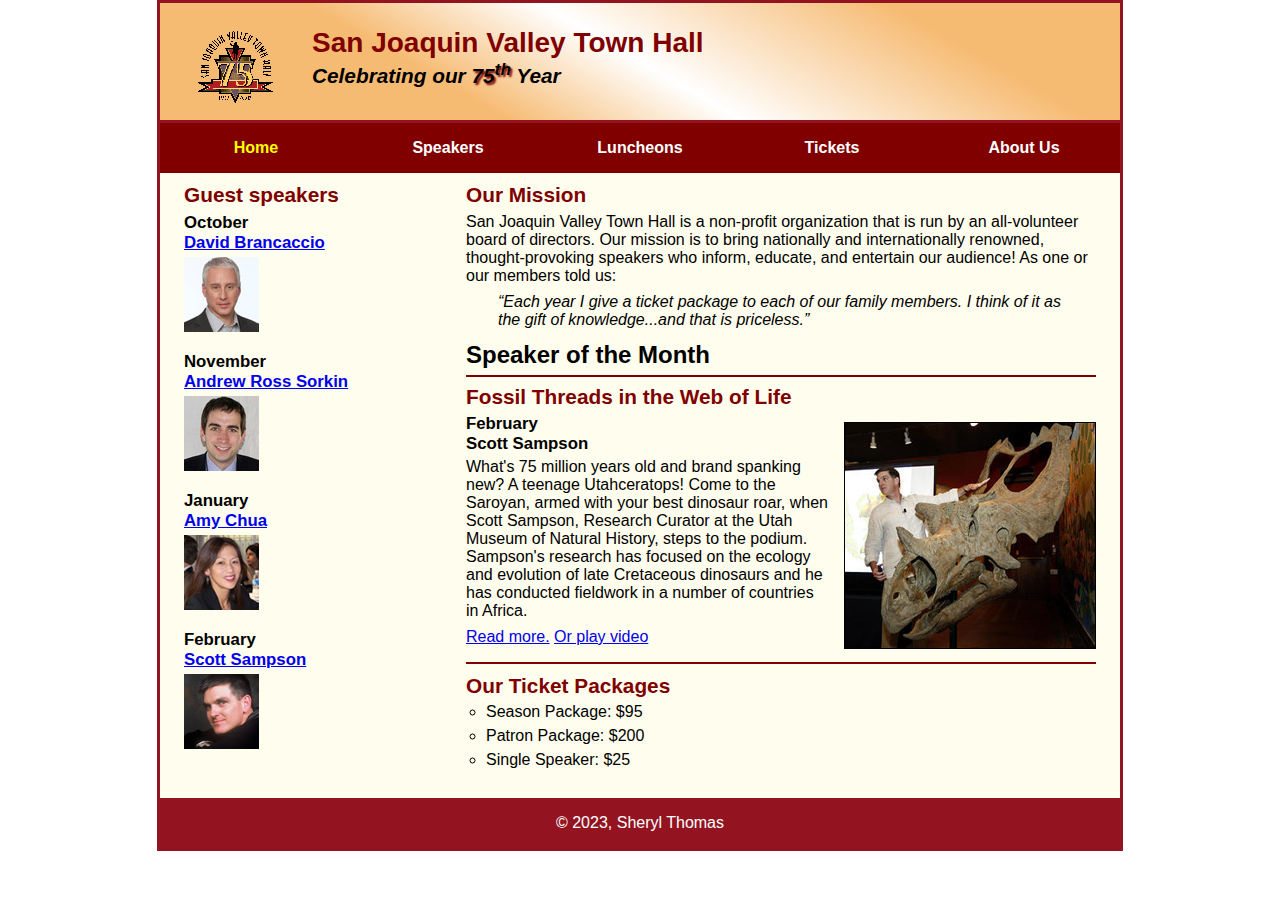
<file: index.html>
<!DOCTYPE html>
<html lang="en">

<head>
	<meta charset="utf-8">
	<title>San Joaquin Valley Town Hall</title>
	<link rel="shortcut icon" href="images/favicon.ico">
	<link rel="stylesheet" href="styles/c8_main.css">
	<link rel="stylesheet" href="styles/slicknav.css">
	<script src="https://code.jquery.com/jquery-3.6.0.min.js"></script>
	<script src="js/jquery.slicknav.min.js"></script>
	<script type="text/javascript">
		$(document).ready(function(){
			$('#nav_menu').slicknav({prependTo:"#mobile_menu"});
		});
	</script>
</head>

<body>
	<header>
		<img src="images/town_hall_logo.gif" alt="Town Hall logo" height="80">
		<h2>San Joaquin Valley Town Hall</h2>
		<h3>Celebrating our <span class="shadow">75<sup>th</sup></span> Year</h3>
	</header>
	<nav id="mobile_menu"></nav>
	<nav id="nav_menu">
		<ul>
			<li><a href="index.html" class="current">Home</a></li>
			<li><a href="speakers.html">Speakers</a></li>
			<li><a href="luncheons.html">Luncheons</a></li>
			<li><a href="tickets.html">Tickets</a></li>
			<li><a href="aboutus.html"> About Us</a>
				<ul>
					<li><a href="#">Our History</a></li>
					<li><a href="#">Board of Directors</a></li>
					<li><a href="#">Past Speakers</a></li>
					<li><a href="#">Contact Information</a></li>
				</ul>
			</li>
		</ul>
	</nav>
	<main>
		<section>
			<h2>Our Mission</h2>
			<p>San Joaquin Valley Town Hall is a non-profit organization that is run by an
				all-volunteer board of directors. Our mission is to bring nationally and
				internationally renowned, thought-provoking speakers who inform, educate,
				and entertain our audience! As one or our members told us:</p>
			<blockquote>&ldquo;Each year I give a ticket package to each of our family members.
				I think of it as the gift of knowledge...and that is priceless.&rdquo;</blockquote>
			<h1>Speaker of the Month</h1>
			<article>
				<h2>Fossil Threads in the Web of Life</h2>
				<img src="images/sampson_dinosaur.jpg" alt="Scott Sampson with dinosaur">
				<h3>February<br>
					Scott Sampson</h3>
				<p>What's 75 million years old and brand spanking new? A teenage Utahceratops!
					Come to the Saroyan, armed with your best dinosaur roar, when Scott Sampson, Research
					Curator at the Utah Museum of Natural History, steps to the podium. Sampson's research
					has focused on the ecology and evolution of late Cretaceous dinosaurs and he has conducted
					fieldwork in a number of countries in Africa.</p>
				<p><a href="speakers/c7_sampson.html">Read more.</a>&nbsp;<a href="media/sampson.mp4" target="_blank">Or play video</a></p>
			</article>

			<h2>Our Ticket Packages</h2>
			<ul>
				<li>Season Package: $95</li>
				<li>Patron Package: $200</li>
				<li>Single Speaker: $25</li>
			</ul>
		</section>

		<aside>
			<h2>Guest speakers</h2>
			<h3>October<br><a href="speakers/brancaccio.html">David Brancaccio</a></h3>
			<img src="images/brancaccio75.jpg" alt="David Brancaccio photo">
			<h3>November<br><a href="speakers/sorkin.html">Andrew Ross Sorkin</a></h3>
			<img src="images/sorkin75.jpg" alt="Andrew Ross Sorkin photo">
			<h3>January<br><a href="speakers/chua.html">Amy Chua</a></h3>
			<img src="images/chua75.jpg" alt="Amy Chua photo">
			<h3>February<br><a href="speakers/c7_sampson.html">Scott Sampson</a></h3>
			<img src="images/sampson75.jpg" alt="Scott Sampson photo">
		</aside>
	</main>
	<footer>
		<p>&copy; 2023, Sheryl Thomas</p>
	</footer>
</body>
</html>
</file>
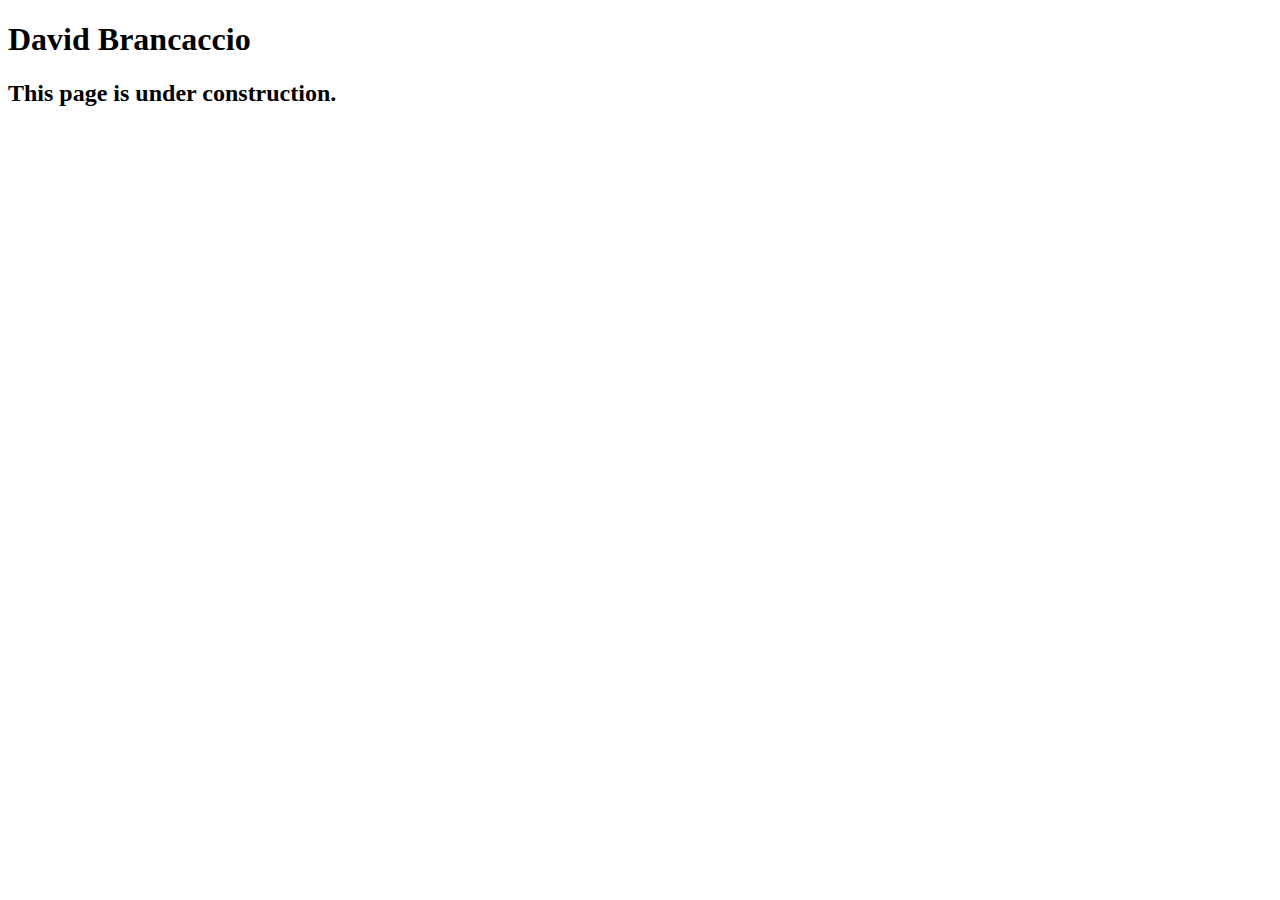
<file: speakers/brancaccio.html>
<!DOCTYPE html>
<html lang="en">

<head>
	<meta charset="utf-8">
	<title>San Joaquin Valley Town Hall</title>
	<link rel="shortcut icon" href="images/favicon.ico">
</head>

<body>
    <main>
	    <h1>David Brancaccio</h1>
	    <h2>This page is under construction.</h2>	        
    </main>
</body>

</html>
</file>
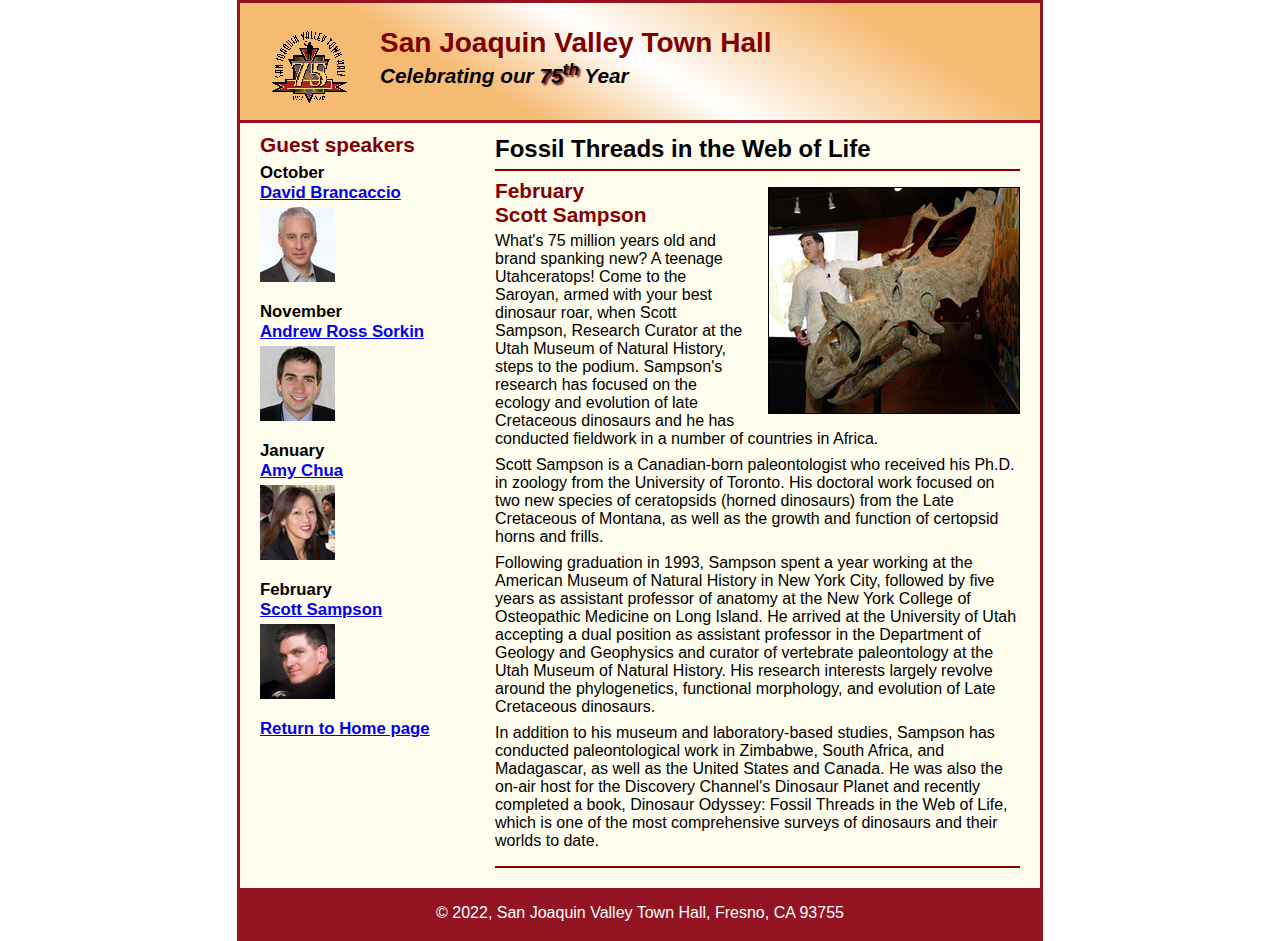
<file: speakers/c6_sampson.html>
<!DOCTYPE html>
<html lang="en">

<head>
	<meta charset="utf-8">
	<title>San Joaquin Valley Town Hall</title>
	<link rel="shortcut icon" href="../images/favicon.ico">
	<link rel="stylesheet" href="../styles/c6_speaker.css">
</head>

<body>
	<header>
		<img src="../images/town_hall_logo.gif" alt="Town Hall logo" height="80">
		<h2>San Joaquin Valley Town Hall</h2>
		<h3>Celebrating our <span class="shadow">75<sup>th</sup></span> Year</h3>
	</header>
	<main>
		<section>
			<h1>Fossil Threads in the Web of Life</h1>
			<article>
				<img src="../images/sampson_dinosaur.jpg" alt="Scott Sampson with dinosaur">
				<h2>February<br>Scott Sampson</h2>
				<p>What's 75 million years old and brand spanking new? A teenage Utahceratops! Come to the 
				   Saroyan, armed with your best dinosaur roar, when Scott Sampson, Research Curator at the 
				   Utah Museum of Natural History, steps to the podium. Sampson's research has focused on the 
				   ecology and evolution of late Cretaceous dinosaurs and he has conducted fieldwork in a number 
				   of countries in Africa.</p>
				<p>Scott Sampson is a Canadian-born paleontologist who received his Ph.D. in zoology from the 
				   University of Toronto. His doctoral work focused on two new species of ceratopsids (horned 
				   dinosaurs) from the Late Cretaceous of Montana, as well as the growth and function of certopsid 
				   horns and frills.</p>
				<p>Following graduation in 1993, Sampson spent a year working at the American Museum of Natural 
				   History in New York City, followed by five years as assistant professor of anatomy at the New 
				   York College of Osteopathic Medicine on Long Island. He arrived at the University of Utah 
				   accepting a dual position as assistant professor in the Department of Geology and Geophysics 
				   and curator of vertebrate paleontology at the Utah Museum of Natural History. His research 
				   interests largely revolve around the phylogenetics, functional morphology, and evolution of 
				   Late Cretaceous dinosaurs.</p>
				<p>In addition to his museum and laboratory-based studies, Sampson has conducted paleontological 
				   work in Zimbabwe, South Africa, and Madagascar, as well as the United States and Canada. He was 
				   also the on-air host for the Discovery Channel's Dinosaur Planet and recently completed a book, 
				   Dinosaur Odyssey: Fossil Threads in the Web of Life, which is one of the most 
				   comprehensive surveys of dinosaurs and their worlds to date.</p>
			</article>
		</section>
		
		<aside>
			<h2>Guest speakers</h2>
			<h3>October<br><a href="../speakers/brancaccio.html">David Brancaccio</a></h3>
			<img src="../images/brancaccio75.jpg" alt="David Brancaccio photo">
			<h3>November<br><a href="../speakers/sorkin.html">Andrew Ross Sorkin</a></h3>
			<img src="../images/sorkin75.jpg" alt="Andrew Ross Sorkin photo">
			<h3>January<br><a href="../speakers/chua.html">Amy Chua</a></h3>
			<img src="../images/chua75.jpg" alt="Amy Chua photo">
			<h3>February<br><a href="../speakers/c6_sampson.html">Scott Sampson</a></h3>
			<img src="../images/sampson75.jpg" alt="Scott Sampson photo">
			<h3><a href="../c6_index.html">Return to Home page</a></h3>
		</aside>
	</main>
	<footer>
		<p>&copy; 2022, San Joaquin Valley Town Hall, Fresno, CA 93755</p>
	</footer>
</body>
</html>
</file>
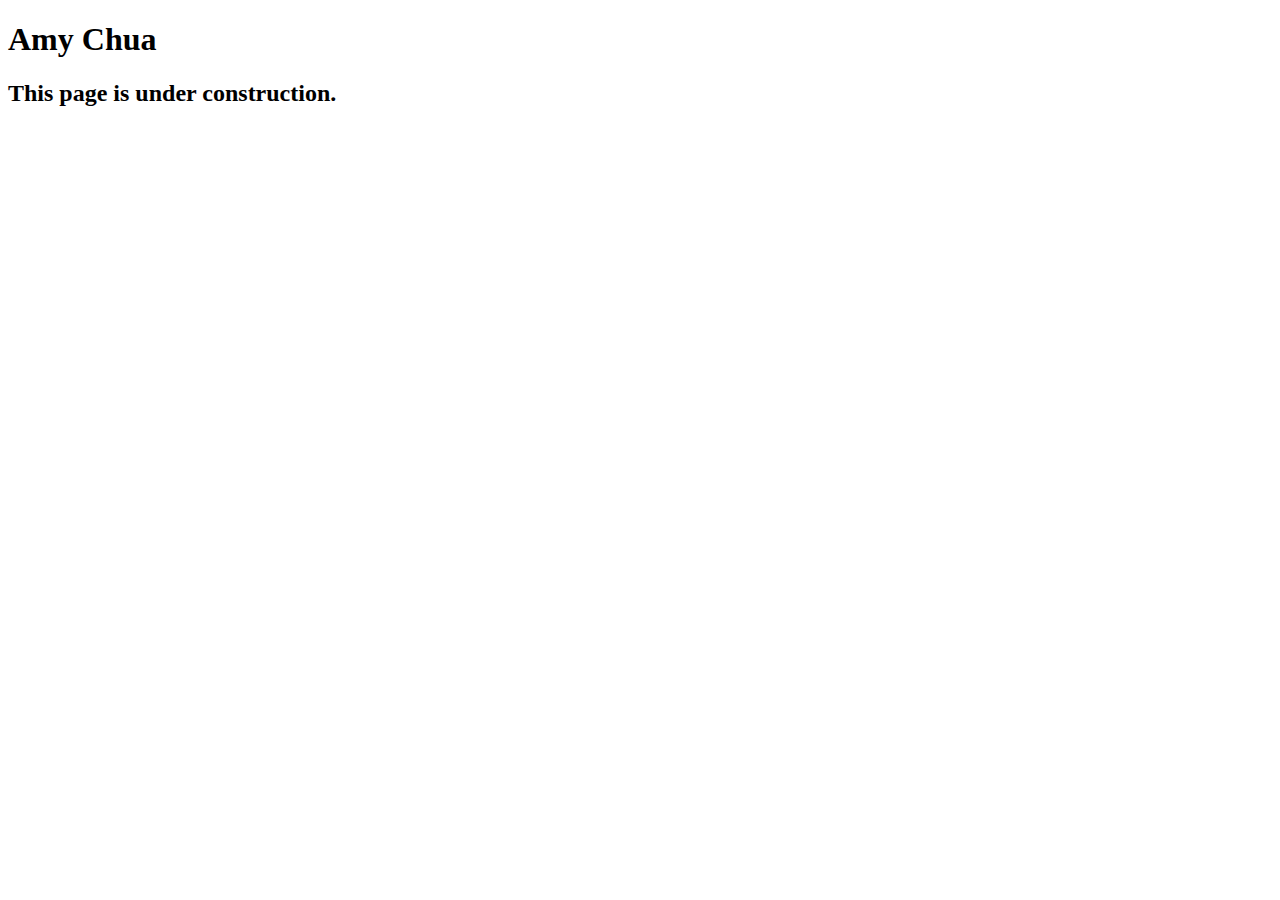
<file: speakers/chua.html>
<!DOCTYPE html>
<html lang="en">

<head>
	<meta charset="utf-8">
	<title>San Joaquin Valley Town Hall</title>
	<link rel="shortcut icon" href="images/favicon.ico">
</head>

<body>
	<main>
		<h1>Amy Chua</h1>
		<h2>This page is under construction.</h2>
	</main>
</body>

</html>
</file>
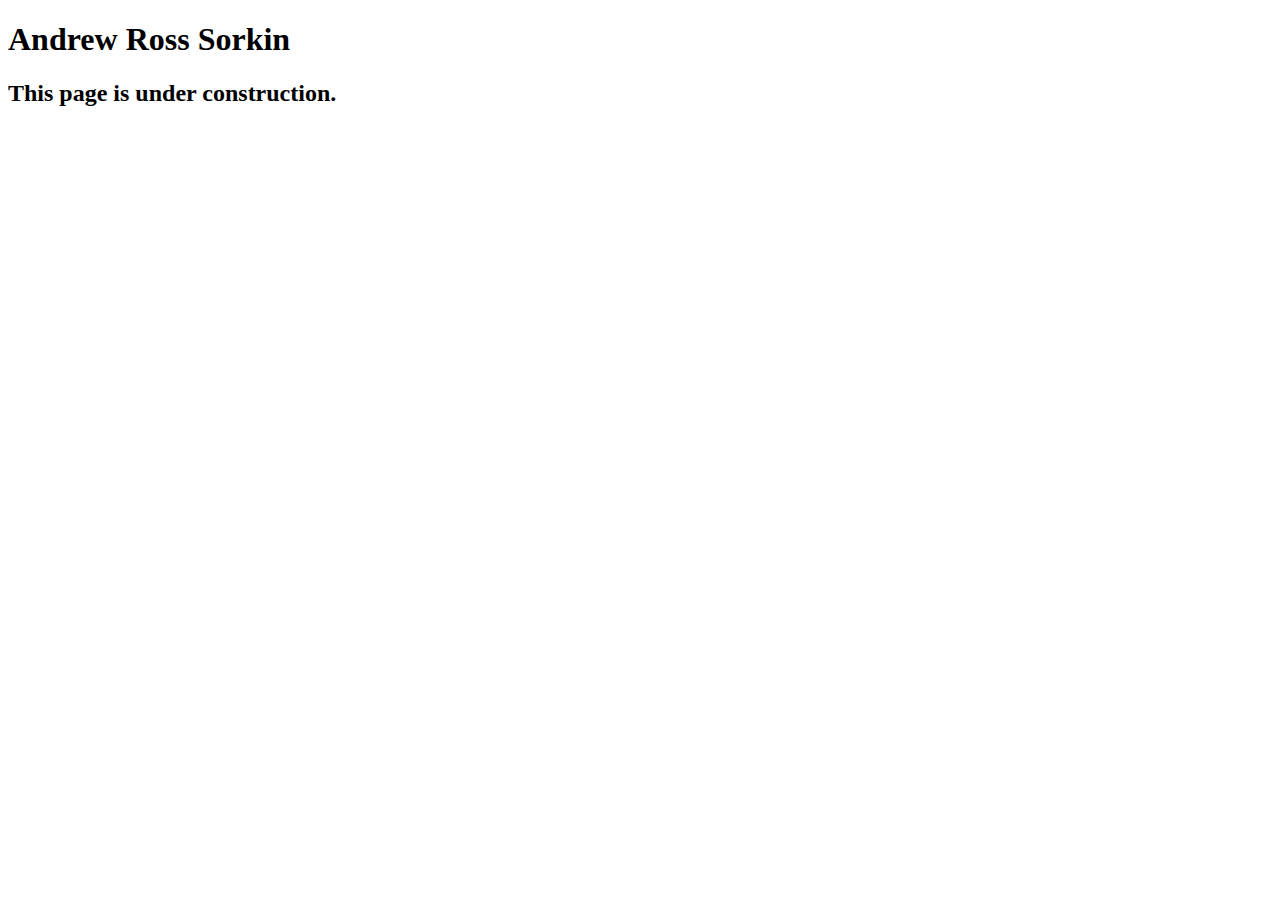
<file: speakers/sorkin.html>
<!DOCTYPE html>
<html lang="en">

<head>
	<meta charset="utf-8">
	<title>San Joaquin Valley Town Hall</title>
	<link rel="shortcut icon" href="images/favicon.ico">
</head>

<body>
	<main>
		<h1>Andrew Ross Sorkin</h1>
		<h2>This page is under construction.</h2>
	</main>
</body>

</html>
</file>
<file: styles/c8_main.css>
/* the styles for the elements */
* {
	margin: 0;
	padding: 0;
}
html {
	background-color: white;
}
body {
	font-family: Arial, Helvetica, sans-serif;
    font-size: 100%;
    width: 98%;
	max-width: 960px;
    margin: 0 auto;
    border: 3px solid #931420;
    background-color: #fffded;
}
a:focus, a:hover {
	font-style: italic;
}
/* the styles for the header */
header {
	padding: 1.5em 0 2em 0;
	border-bottom: 3px solid #931420;
		background-image: -moz-linear-gradient(
	    30deg, #f6bb73 0%, #f6bb73 30%, white 50%, #f6bb73 80%, #f6bb73 100%);
	background-image: -webkit-linear-gradient(
	    30deg, #f6bb73 0%, #f6bb73 30%, white 50%, #f6bb73 80%, #f6bb73 100%);
	background-image: -o-linear-gradient(
	    30deg, #f6bb73 0%, #f6bb73 30%, white 50%, #f6bb73 80%, #f6bb73 100%);
	background-image: linear-gradient(
	    30deg, #f6bb73 0%, #f6bb73 30%, white 50%, #f6bb73 80%, #f6bb73 100%);
}
header h2 {
	font-size: 175%;
	color: #800000;
}
header h3 {
	font-size: 130%;
	font-style: italic;
}
header img {
	float: left;
	padding: 0 3.75%;
}
.shadow {
	text-shadow: 2px 2px 2px #800000;
}
/* the styles for the navigation menu */
#nav_menu ul {
	list-style-type: none;
	margin: 0;
	padding: 0;
	position: relative;
}
#nav_menu ul li {
	float: left;
	width: 20%;
}
#nav_menu ul li a {
    display: block;
    text-align: center;
    padding: 1em 0;
    text-decoration: none;
    background-color: #800000;
    color: white;
    font-weight: bold;
}
#nav_menu a.current {
	color: yellow;
}
#nav_menu ul ul {
    display: none;
    position: absolute;
    top: 100%;
}
#nav_menu ul ul li {
	float: none;
}
#nav_menu ul li:hover > ul {
	display: block;
}
#nav_menu > ul::after {
    content: "";
    clear: both;
    display: block;
}

/* the styles for the section */
section {
	width: 65.625%;
	float: right;
	padding: 0 2.5% 20px 2.5%;
}
section h1 {
	font-size: 150%;
	padding: .5em 0 .25em 0;
	margin: 0;
}
section h2 {
	color: #800000;
	font-size: 130%;
	padding: .5em 0 .25em 0;
}
section p {
	padding-bottom: .5em;
}
section blockquote {
	padding: 0 2em;
	font-style: italic;
}
section ul {
	padding: 0 0 .25em 1.25em;
	list-style-type: circle;
}
section li {
	padding-bottom: .35em;
}

/* the styles for the article */
article {
	padding: .5em 0;
	border-top: 2px solid #800000;
	border-bottom: 2px solid #800000;
}
article h2 {
	padding-top: 0;
}
article h3 {
	font-size: 105%;
	padding-bottom: .25em;
}
article img {
	float: right;
	margin: .5em 0 1em 1em;
	border: 1px solid black;
}

/* the styles for the aside */
aside {
	width: 26.875%;
	float: right;
	padding: 0 0 20px 2.5%;
}
aside h2 {
	color: #800000;
	font-size: 130%;
	padding: .5em 0 .25em 0;
}

aside h3 {
	font-size: 105%;
	padding-bottom: .25em;
}
aside img {
	padding-bottom: 1em;
}

/* the styles for the footer */
footer {
	background-color: #931420;
	clear: both;

}
footer p {
	text-align: center;
	color: white;
	padding: 1em 0;
}

/*mobile*/
#mobile_menu {
	display: none;
}

@media only screen and (max-width: 734px) {
	section h1 {
		font-size: 125%
	}
	section h2, aside h2 {
		font-size: 110%;
	}
	aside h3 a {
		font-size: 85%;
	}
}

@media only screen and (max-width: 648px) {
	header img { float: none; }
	header { text-align: center; }
	section {
		float: none;
		width: 95%;
	}
	aside {
		float: none;
		padding-right: 2.5%;
		width: 95%;
	}
	article img { max-width: 30%; }
	#speakers {
		column-count: 2;
	}
	#nav_menu {
		display: none;
	}
	#mobile_menu {
		display: block;
	}
	.slicknav_menu {
		background-color: #800000 !important;
	}
}
@media only screen and (max-width: 414px) {
	body { font-size: 90%; }
}
</file>
<file: styles/c6_speaker.css>
/* the styles for the elements */
* {
	margin: 0;
	padding: 0;
}
html {
	background-color: white;
}
body {
	font-family: Arial, Helvetica, sans-serif;
    font-size: 100%;
    width: 800px;
    margin: 0 auto;
    border: 3px solid #931420;
    background-color: #fffded;
}
a:focus, a:hover {
	font-style: italic;
}
/* the styles for the header */
header {
	padding: 1.5em 0 2em 0;
	border-bottom: 3px solid #931420;
		background-image: -moz-linear-gradient(
	    30deg, #f6bb73 0%, #f6bb73 30%, white 50%, #f6bb73 80%, #f6bb73 100%);
	background-image: -webkit-linear-gradient(
	    30deg, #f6bb73 0%, #f6bb73 30%, white 50%, #f6bb73 80%, #f6bb73 100%);
	background-image: -o-linear-gradient(
	    30deg, #f6bb73 0%, #f6bb73 30%, white 50%, #f6bb73 80%, #f6bb73 100%);
	background-image: linear-gradient(
	    30deg, #f6bb73 0%, #f6bb73 30%, white 50%, #f6bb73 80%, #f6bb73 100%);
}
header h2 {
	font-size: 175%;
	color: #800000;
}
header h3 {
	font-size: 130%;
	font-style: italic;
}
header img {
	float: left;
	padding: 0 30px;
}
.shadow {
	text-shadow: 2px 2px 2px #800000;
}
/* the styles for the section */
section {
	width: 525px;
	float: right;
	padding: 0 20px 20px 20px;
}
section h1 {
	font-size: 150%;
	padding: .5em 0 .25em 0;
	margin: 0;
}
section h2 {
	color: #800000;
	font-size: 130%;
	padding: .5em 0 .25em 0;
}
section p {
	padding-bottom: .5em;
}
section blockquote {
	padding: 0 2em;
	font-style: italic;
}
section ul {
	padding: 0 0 .25em 1.25em;
}
section li {
	padding-bottom: .35em;
}

/* the styles for the article */
article {
	padding: .5em 0;
	border-top: 2px solid #800000;
	border-bottom: 2px solid #800000;
}
article h2 {
	padding-top: 0;
}
article h3 {
	font-size: 105%;
	padding-bottom: .25em;
}
article img {
	float: right;
	margin: .5em 0 1em 1em;
	border: 1px solid black;
}

/* the styles for the aside */
aside {
	width: 215px;
	float: right;
	padding: 0 0 20px 20px;
}
aside h2 {
	color: #800000;
	font-size: 130%;
	padding: .5em 0 .25em 0;
}
aside h3 {
	font-size: 105%;
	padding-bottom: .25em;
}
aside img {
	padding-bottom: 1em;
}

/* the styles for the footer */
footer {
	background-color: #931420;
	clear: both;

}
footer p {
	text-align: center;
	color: white;
	padding: 1em 0;
}
</file>
